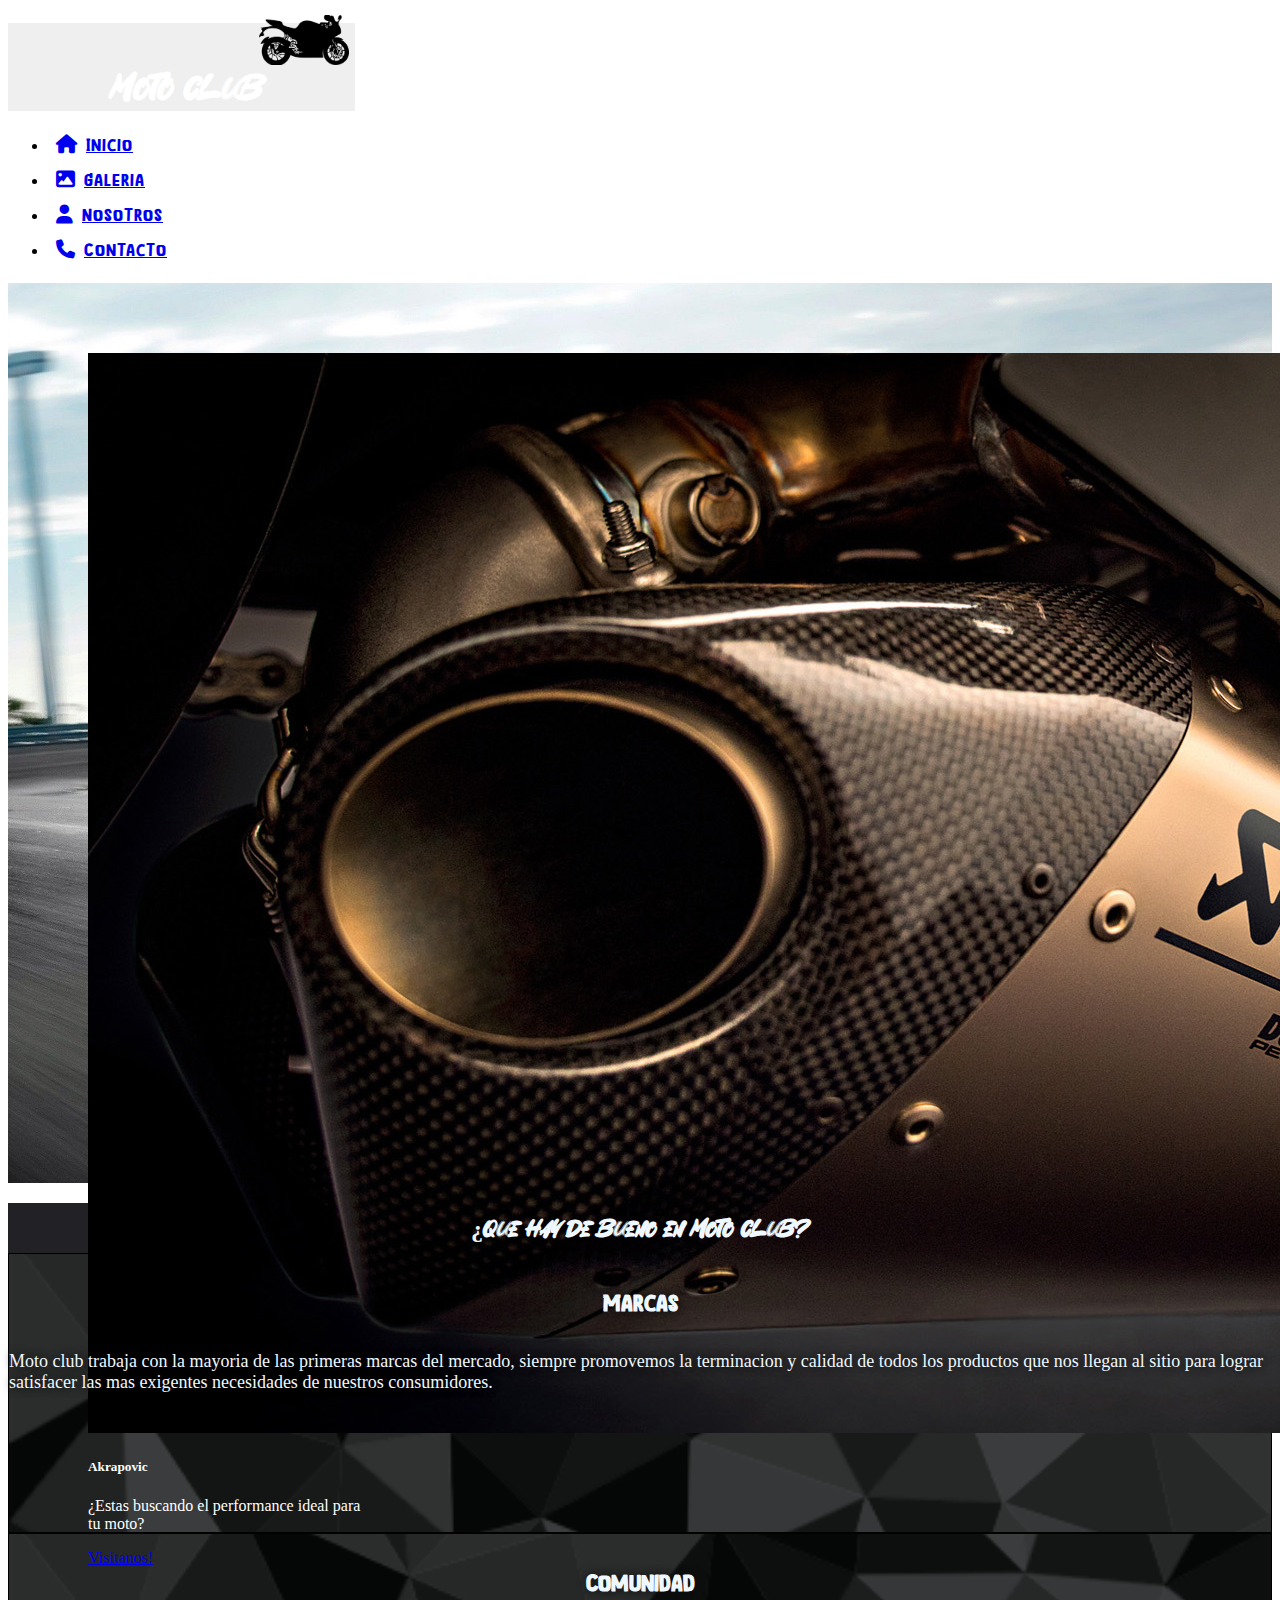
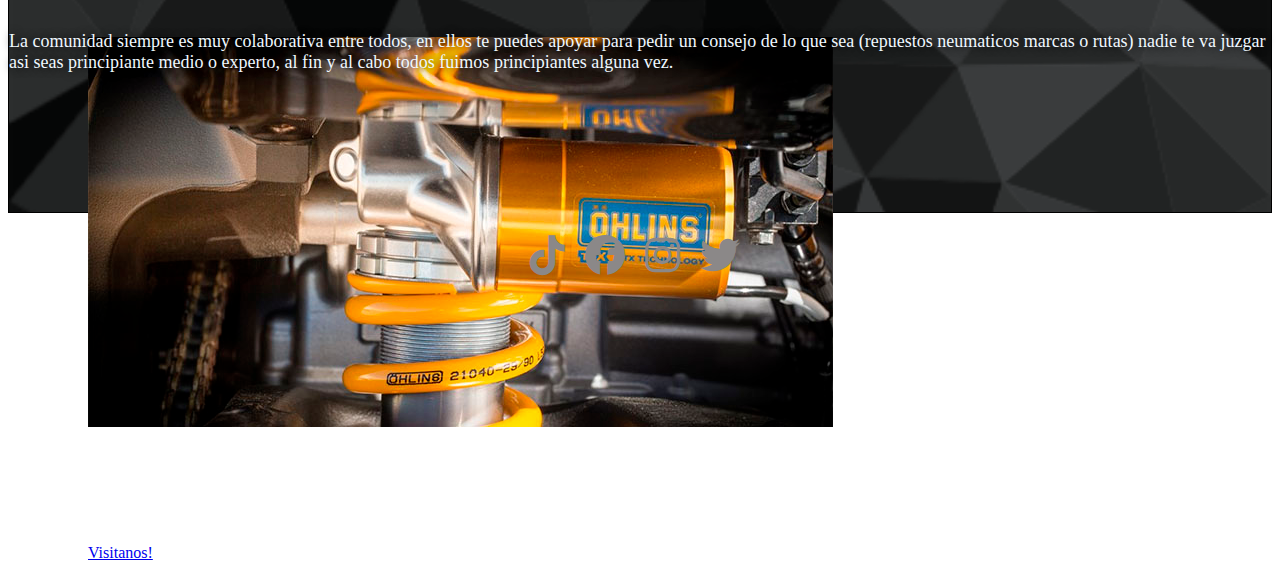
<file: index.html>
<!DOCTYPE html>
<html lang="es">
<head>
    <meta charset="UTF-8">
    <meta http-equiv="X-UA-Compatible" content="IE=edge">
    <meta name="viewport" content="width=device-width, initial-scale=1.0">
    <link rel="stylesheet" href="https://cdnjs.cloudflare.com/ajax/libs/font-awesome/6.4.0/css/all.min.css">
    <link href="https://cdn.jsdelivr.net/npm/bootstrap@5.1.3/dist/css/bootstrap.min.css" rel="stylesheet" integrity="sha384-1BmE4kWBq78iYhFldvKuhfTAU6auU8tT94WrHftjDbrCEXSU1oBoqyl2QvZ6jIW3" crossorigin="anonymous">
    <link rel="stylesheet" href="./styles.css">
    <link rel="shortcut icon" href="./imagen/favicon.png" type="image/x-icon">
    <title>Moto Club</title>
</head>
<body>
    <section class="barranav">
        <nav class="navbar bg-dark navbar-dark">
            <div class="container-fluid">
                <button class="navbar-toggler" type="button" data-bs-toggle="collapse" data-bs-target="#collapsibleNavbar">
                    <span class="navbar-toggler-icon"><div class="engranaje"></div></span>
                    <strong>Moto Club</strong>
                </button>
                <div class="collapse navbar-collapse" id="collapsibleNavbar">
                    <ul class="navbar-nav">
                        <li class="nav-item">
                            <a class="nav-link" href="./index.html"><i class="fa-solid fa-house"></i>Inicio</a>
                        </li>
                        <li class="nav-item">
                            <a class="nav-link" href="./paginas/galeria.html"><i class="fa-solid fa-image"></i>Galeria</a>
                        </li>
                        <li class="nav-item">
                            <a class="nav-link" href="./paginas/nosotros.html"><i class="fa-solid fa-user"></i>Nosotros</a>
                        </li>
                        <li class="nav-item">
                            <a class="nav-link" href="./paginas/contactos.html"><i class="fa-solid fa-phone"></i>Contacto</a>
                        </li>
                    </ul>
                </div>
            </div>
        </nav>
    </section>

    <main>
        <section class="cards">
            <div class="card bg-dark" style="width: 18rem;">
                <img src="./imagen/akrapovic.jpg" class="card-img-top" alt="...">
                <div class="card-body">
                    <h5 class="card-title">Akrapovic</h5>
                    <p class="card-text">¿Estas buscando el performance ideal para tu moto?</p>
                    <a href="https://www.akrapovic.com/en" class="btn btn-primary">Visitanos!</a>
                </div>
            </div>
        </section>
        <section class="cards">
            <div class="card bg-dark" style="width: 18rem;">
                <img src="./imagen/ohlins-ttx.jpg" class="card-img-top" alt="...">
                <div class="card-body">
                    <h5 class="card-title">Ohlins</h5>
                    <p class="card-text">¿Estabilidad? Traccion? Creo que sabemos sobre eso</p>
                    <a href="https://www.ohlins.com/" class="btn btn-primary">Visitanos!</a>
                </div>
            </div>
        </section>
    </main>
    <h2>¿Que hay de bueno en Moto Club?</h2>
    <section class="titulo container-fluid">
        <div class="row">
            <div class="izq col-sm-6"><h3>Marcas</h3>Moto club trabaja con la mayoria de las primeras marcas del mercado, siempre promovemos la terminacion y calidad de todos los productos que nos llegan al sitio para lograr satisfacer las mas exigentes necesidades de nuestros consumidores.</div>
            <div class="der col-sm-6"><h3>Comunidad</h3>La comunidad siempre es muy colaborativa entre todos, en ellos te puedes apoyar para pedir un consejo de lo que sea (repuestos neumaticos marcas o rutas) nadie te va juzgar asi seas principiante medio o experto, al fin y al cabo todos fuimos principiantes alguna vez.</div>
        </div>

    </section>

    <footer class="bg-dark">
        <div>
            <a href="https://www.tiktok.com/es/"><i class="fa-brands fa-tiktok"></i></a>
            <a href="https://es-la.facebook.com/"><i class="fa-brands fa-facebook"></i></a>
            <a href="https://www.instagram.com/"><i class="fa-brands fa-instagram"></i></a>
            <a href="https://twitter.com/?lang=es"><i class="fa-brands fa-twitter"></i></a>
        </div>
    </footer>

    


    




    <script src="https://cdn.jsdelivr.net/npm/@popperjs/core@2.10.2/dist/umd/popper.min.js" integrity="sha384-7+zCNj/IqJ95wo16oMtfsKbZ9ccEh31eOz1HGyDuCQ6wgnyJNSYdrPa03rtR1zdB" crossorigin="anonymous"></script>
    <script src="https://cdn.jsdelivr.net/npm/bootstrap@5.1.3/dist/js/bootstrap.min.js" integrity="sha384-QJHtvGhmr9XOIpI6YVutG+2QOK9T+ZnN4kzFN1RtK3zEFEIsxhlmWl5/YESvpZ13" crossorigin="anonymous"></script>
</body>
</html>
</file>
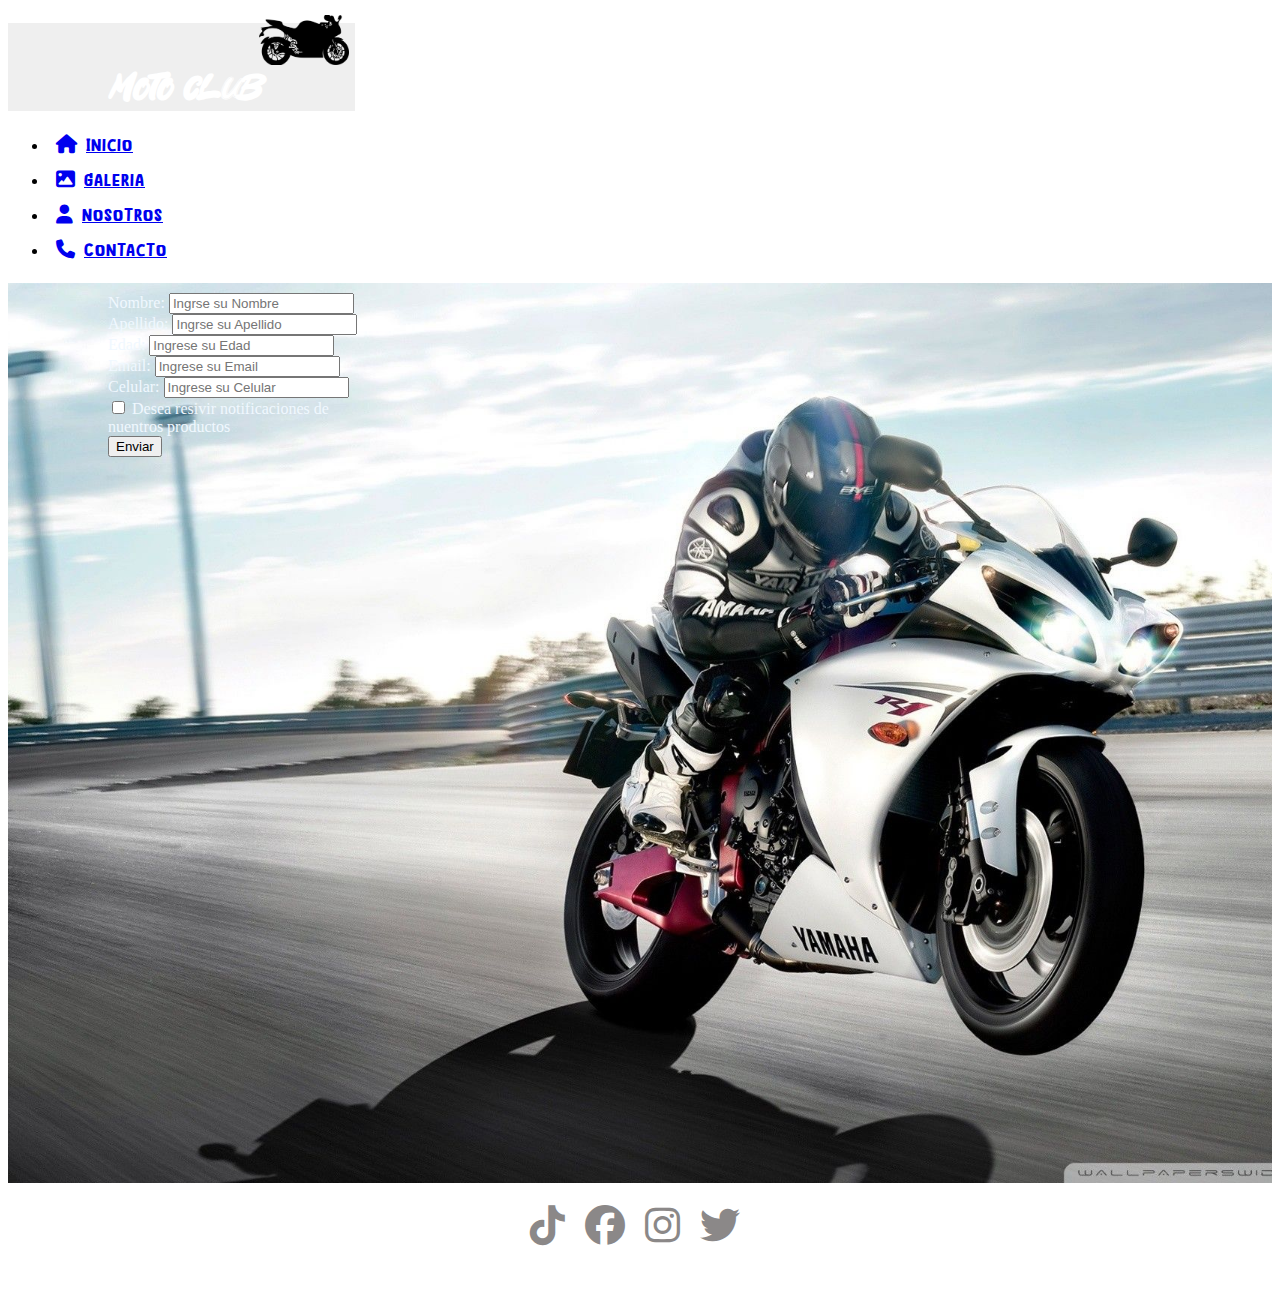
<file: paginas/contactos.html>
<!DOCTYPE html>
<html lang="es">
<head>
    <meta charset="UTF-8">
    <meta http-equiv="X-UA-Compatible" content="IE=edge">
    <meta name="viewport" content="width=device-width, initial-scale=1.0">
    <link rel="stylesheet" href="https://cdnjs.cloudflare.com/ajax/libs/font-awesome/6.4.0/css/all.min.css">
    <link href="https://cdn.jsdelivr.net/npm/bootstrap@5.1.3/dist/css/bootstrap.min.css" rel="stylesheet" integrity="sha384-1BmE4kWBq78iYhFldvKuhfTAU6auU8tT94WrHftjDbrCEXSU1oBoqyl2QvZ6jIW3" crossorigin="anonymous">
    <link rel="stylesheet" href="../styles.css">
    <link rel="shortcut icon" href="../imagen/favicon.png" type="image/x-icon">
    <title>Moto Club</title>
</head>
<body>
    <section class="barranav">
        <nav class="navbar bg-dark navbar-dark">
            <div class="container-fluid">
                <button class="navbar-toggler" type="button" data-bs-toggle="collapse" data-bs-target="#collapsibleNavbar">
                    <span class="navbar-toggler-icon"><div class="engranaje"></div></span>
                    <strong>Moto Club</strong>
                </button>
                <div class="collapse navbar-collapse" id="collapsibleNavbar">
                    <ul class="navbar-nav">
                        <li class="nav-item">
                            <a class="nav-link" href="../index.html"><i class="fa-solid fa-house"></i>Inicio</a>
                        </li>
                        <li class="nav-item">
                            <a class="nav-link" href="./galeria.html"><i class="fa-solid fa-image"></i>Galeria</a>
                        </li>
                        <li class="nav-item">
                            <a class="nav-link" href="./nosotros.html"><i class="fa-solid fa-user"></i>Nosotros</a>
                        </li>
                        <li class="nav-item">
                            <a class="nav-link" href="./contactos.html"><i class="fa-solid fa-phone"></i>Contacto</a>
                        </li>
                    </ul>
                </div>
            </div>
        </nav>
    </section>

<main>
      <div class="registro bg-dark">
          <form action="/action_page.php">
              <div class="mb-3 mt-3">
                  <label for="name" class="form-label">Nombre:</label>
                  <input type="name" class="form-control" id="name" placeholder="Ingrse su Nombre" name="name">
              </div>
              <div class="mb-3 mt-3">
                  <label for="name" class="form-label">Apellido:</label>
                  <input type="name" class="form-control" id="name" placeholder="Ingrse su Apellido" name="name">
              </div>
              <div class="mb-3 mt-3">
                  <label for="number" class="form-label">Edad:</label>
                  <input type="number" class="form-control" id="number" placeholder="Ingrese su Edad" name="number">
              </div>
              <div class="mb-3 mt-3">
                  <label for="email" class="form-label">Email:</label>
                  <input type="email" class="form-control" id="email" placeholder="Ingrese su Email" name="email">
              </div>
              <div class="mb-3 mt-3">
                  <label for="name" class="form-label">Celular:</label>
                  <input type="name" class="form-control" id="name" placeholder="Ingrese su Celular" name="name">
              </div>
              <div class="form-check mb-3">
                  <label class="form-check-label">
                      <input class="form-check-input" type="checkbox" name="remember"> Desea resivir notificaciones de nuentros productos
                  </label>
              </div>
              <button type="submit" class="btn btn-primary">Enviar</button>
          </form>
      </div>
  </main>
    
  <footer class="bg-dark">
      <div>
          <a href="https://www.tiktok.com/es/"><i class="fa-brands fa-tiktok"></i></a>
          <a href="https://es-la.facebook.com/"><i class="fa-brands fa-facebook"></i></a>
          <a href="https://www.instagram.com/"><i class="fa-brands fa-instagram"></i></a>
          <a href="https://twitter.com/?lang=es"><i class="fa-brands fa-twitter"></i></a>
        </div>
  </footer>


    




    <script src="https://cdn.jsdelivr.net/npm/@popperjs/core@2.10.2/dist/umd/popper.min.js" integrity="sha384-7+zCNj/IqJ95wo16oMtfsKbZ9ccEh31eOz1HGyDuCQ6wgnyJNSYdrPa03rtR1zdB" crossorigin="anonymous"></script>
    <script src="https://cdn.jsdelivr.net/npm/bootstrap@5.1.3/dist/js/bootstrap.min.js" integrity="sha384-QJHtvGhmr9XOIpI6YVutG+2QOK9T+ZnN4kzFN1RtK3zEFEIsxhlmWl5/YESvpZ13" crossorigin="anonymous"></script>
</body>
</html>
</file>
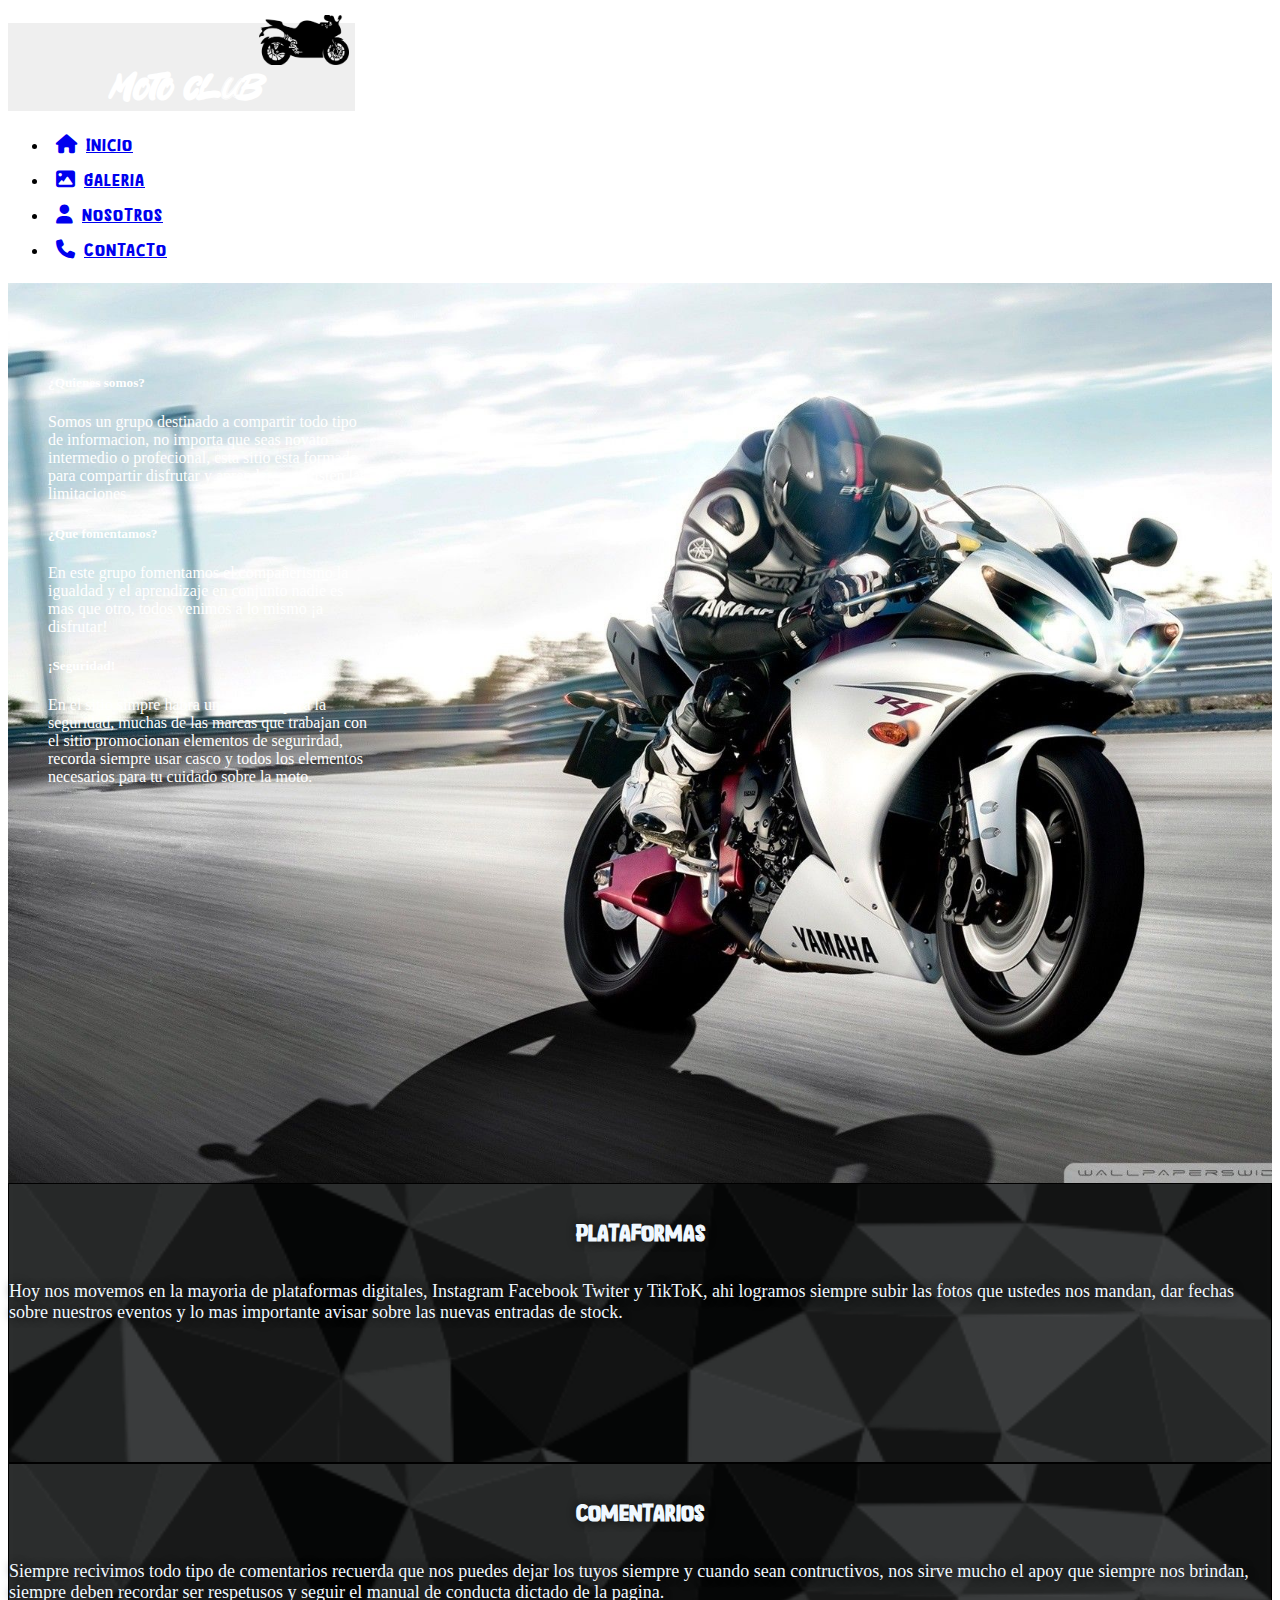
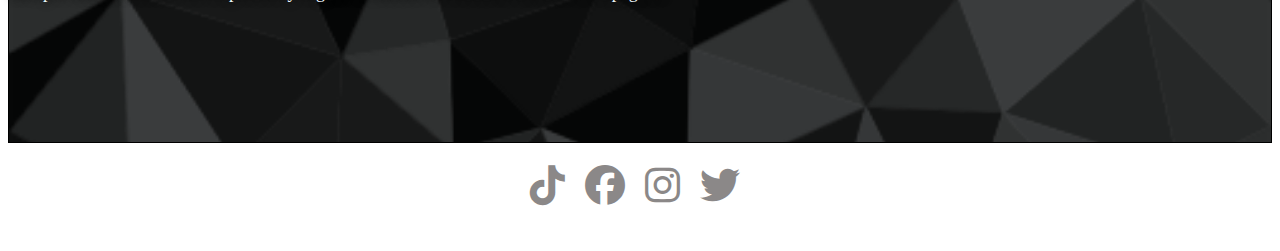
<file: paginas/nosotros.html>
<!DOCTYPE html>
<html lang="es">
<head>
    <meta charset="UTF-8">
    <meta http-equiv="X-UA-Compatible" content="IE=edge">
    <meta name="viewport" content="width=device-width, initial-scale=1.0">
    <link rel="stylesheet" href="https://cdnjs.cloudflare.com/ajax/libs/font-awesome/6.4.0/css/all.min.css">
    <link href="https://cdn.jsdelivr.net/npm/bootstrap@5.1.3/dist/css/bootstrap.min.css" rel="stylesheet" integrity="sha384-1BmE4kWBq78iYhFldvKuhfTAU6auU8tT94WrHftjDbrCEXSU1oBoqyl2QvZ6jIW3" crossorigin="anonymous">
    <link rel="stylesheet" href="../styles.css">
    <link rel="shortcut icon" href="../imagen/favicon.png" type="image/x-icon">
    <title>Moto Club</title>
</head>
<body>
    <section class="barranav">
        <nav class="navbar bg-dark navbar-dark">
            <div class="container-fluid">
                <button class="navbar-toggler" type="button" data-bs-toggle="collapse" data-bs-target="#collapsibleNavbar">
                    <span class="navbar-toggler-icon"><div class="engranaje"></div></span>
                    <strong>Moto Club</strong>
                </button>
                <div class="collapse navbar-collapse" id="collapsibleNavbar">
                    <ul class="navbar-nav">
                        <li class="nav-item">
                            <a class="nav-link" href="../index.html"><i class="fa-solid fa-house"></i>Inicio</a>
                        </li>
                        <li class="nav-item">
                            <a class="nav-link" href="./galeria.html"><i class="fa-solid fa-image"></i>Galeria</a>
                        </li>
                        <li class="nav-item">
                            <a class="nav-link" href="./nosotros.html"><i class="fa-solid fa-user"></i>Nosotros</a>
                        </li>
                        <li class="nav-item">
                            <a class="nav-link" href="./contactos.html"><i class="fa-solid fa-phone"></i>Contacto</a>
                        </li>
                    </ul>
                </div>
            </div>
        </nav>
    </section>

<main>
    <div class="info">
        <section class="cards">
            <div class="card bg-dark" style="width: 20rem;">
                <div class="card-body">
                    <h5 class="card-title">¿Quienes somos?<div class="spinner-border text-danger"></div></h5>
                    <p class="card-text">Somos un grupo destinado a compartir todo tipo de informacion, no importa que seas novato intermedio o profecional, esta sitio esta formado para compartir disfrutar y aprender, no existen las limitaciones</p>
                    <h5 class="card-title">¿Que fomentamos?<div class="spinner-border text-danger"></div></h5>
                    <p class="card-text">En este grupo fomentamos el compañerismo la igualdad y el aprendizaje en conjunto nadie es mas que otro, todos venimos a lo mismo ¡a disfrutar!</p>
                    <h5 class="card-title">¡Seguridad!<div class="spinner-border text-danger"></div></h5>
                    <p class="card-text">En el sitio simpre habra un apartado para la seguridad, muchas de las marcas que trabajan con el sitio promocionan elementos de segurirdad, recorda siempre usar casco y todos los elementos necesarios para tu cuidado sobre la moto.</p>    
                </div>
            </div>
        </section>    
    </div>
</main>

<section class="titulo container-fluid">
    <div class="row">
        <div class="izq2 col-sm-6"><h3>Plataformas</h3>Hoy nos movemos en la mayoria de plataformas digitales, Instagram Facebook Twiter y TikToK, ahi logramos siempre subir las fotos que ustedes nos mandan, dar fechas sobre nuestros eventos y lo mas importante avisar sobre las nuevas entradas de stock.</div>
        <div class="der2 col-sm-6"><h3>Comentarios</h3>Siempre recivimos todo tipo de comentarios recuerda que nos puedes dejar los tuyos siempre y cuando sean contructivos, nos sirve mucho el apoy que siempre nos brindan, siempre deben recordar ser respetusos y seguir el manual de conducta dictado de la pagina.</div>
    </div>
</section>


<footer class="bg-dark">
    <div>
        <a href="https://www.tiktok.com/es/"><i class="fa-brands fa-tiktok"></i></a>
        <a href="https://es-la.facebook.com/"><i class="fa-brands fa-facebook"></i></a>
        <a href="https://www.instagram.com/"><i class="fa-brands fa-instagram"></i></a>
        <a href="https://twitter.com/?lang=es"><i class="fa-brands fa-twitter"></i></a>
    </div>
</footer>





    <script src="https://cdn.jsdelivr.net/npm/@popperjs/core@2.10.2/dist/umd/popper.min.js" integrity="sha384-7+zCNj/IqJ95wo16oMtfsKbZ9ccEh31eOz1HGyDuCQ6wgnyJNSYdrPa03rtR1zdB" crossorigin="anonymous"></script>
    <script src="https://cdn.jsdelivr.net/npm/bootstrap@5.1.3/dist/js/bootstrap.min.js" integrity="sha384-QJHtvGhmr9XOIpI6YVutG+2QOK9T+ZnN4kzFN1RtK3zEFEIsxhlmWl5/YESvpZ13" crossorigin="anonymous"></script>
</body>
</html>
</file>
<file: styles.css>
/* FUENTES */
@font-face {
  font-family: april;
  src: url(./fuentes/April\ Easter.ttf);
}
@font-face {
  font-family: autodex;
  src: url(./fuentes/Autodex.otf);
}
@font-face {
  font-family: bad;
  src: url(./fuentes/BadRascal_PERSONAL_USE_ONLY.otf);
}
/* FUENTES */
/* BARRA DE NAVEGACION */
.navbar-toggler {
  border: none;
  margin-top: 15px;
  font-size: 28px;
}

.navbar-toggler:focus {
  box-shadow: none;
}

.barranav strong {
  margin-left: 10px;
  font-family: autodex;
  font-size: 35px;
  color: white;
}

.navbar-toggler-icon {
  margin-bottom: 12px;
}

.barranav i {
  margin: 8px;
  font-size: 19px;
}

.barranav a {
  font-family: april;
  letter-spacing: 1px;
}

.engranaje {
  height: 50px;
  width: 90px;
  background-image: url(imagen/motorcycle-3699139.png);
  background-size: cover;
  background-position: center;
  margin-top: -9px;
  margin-left: 245px;
  display: flex;
  animation-name: moto;
  animation-iteration-count: infinite;
  animation-duration: 1.5s;
  animation-delay: 2s;
  animation-direction: alternate;
}

@keyframes moto {
  0% {
    opacity: 0;
  }
  100% {
    opacity: 1;
  }
}
/* BARRA DE NAVEGACION */
/* MENU */
main {
  height: 100vh;
  background-image: url(./imagen/fondo\ de\ menu.jpg);
  background-position: center;
  background-size: cover;
}

.cards {
  margin-left: 80px;
  padding-top: 70px;
  display: flex;
}

.cards p {
  color: white;
}

.cards h5 {
  color: white;
}

h2 {
  height: 50px;
  line-height: 50px;
  font-family: autodex;
  text-align: center;
  background-color: rgb(34, 33, 37);
  color: aliceblue;
  margin-bottom: 0;
}

.izq {
  background-color: rgb(139, 136, 136);
  background-image: url(./imagen/foto\ prueba.png);
  background-position: center;
  background-size: cover;
  height: 278px;
  border: solid black 1px;
  font-size: 18px;
  color: aliceblue;
  text-shadow: rgb(12, 12, 12) 1px 0 10px;
}

.der {
  background-color: rgb(139, 136, 136);
  background-image: url(./imagen/foto\ prueba.png);
  background-position: center;
  background-size: cover;
  height: 278px;
  border: solid black 1px;
  font-size: 18px;
  color: aliceblue;
  text-shadow: rgb(12, 12, 12) 1px 0 10px;
}

h3 {
  font-family: april;
  text-align: center;
  line-height: 55px;
}

/* MENU */
/* FOOTER */
footer {
  height: 100px;
}

footer div {
  text-align: center;
  padding-top: 20px;
  font-size: 40px;
}

footer a {
  letter-spacing: 10px;
  color: rgb(139, 136, 136);
  box-shadow: 1 1 1 1 1;
}

footer a:hover {
  color: aliceblue;
}

/* FOOTER */
/* GALERIA */
.galeria {
  height: 100vh;
  width: 100%;
  background-image: url(./imagenes/motorbike-gbeef999bf_1280.jpg);
  background-position: center;
  background-size: cover;
  display: grid;
  grid-template-columns: 1fr 1fr 1fr 1fr 1fr 1fr;
  grid-template-rows: 1fr 1fr 1fr;
  grid-gap: 6px;
}

.img {
  background-color: aquamarine;
}

.img1 {
  background-image: url(./imagen/016ffa83-d61f-4f5b-ada9-1d76b3a72329.jpeg);
  background-position: center;
  background-size: cover;
}

.img2 {
  background-image: url(./imagen/5365_Honda-CBR1000RR-YM17-8428-1046x616.jpg);
  background-position: center;
  background-size: cover;
}

.img3 {
  background-image: url(./imagen/BMW-S1000-RR-2023-lateral.jpg);
  background-position: center;
  background-size: cover;
}

.img4 {
  background-image: url(./imagen/h2r.jpg);
  background-position: center;
  background-size: cover;
  grid-column: 4/6;
  grid-row: 1/2;
}

.img5 {
  background-image: url(./imagen/2022-Yamaha-YZF1000R1SPL-EU-Detail-001-03.jpg);
  background-position: center;
  background-size: cover;
}

.img6 {
  background-image: url(./imagen/Honda-CBR1000RR-R-2024-render.jpg);
  background-position: center;
  background-size: cover;
}

.img7 {
  background-image: url(./imagen/Kawasaki_Ninja_ZX-10_ABS.jpg);
  background-position: center;
  background-size: cover;
}

.img8 {
  background-image: url(./imagen/HONDA-CBR1000RR-R-FIREBLADE-2022-30-ANIVERSARIO.jpg);
  background-position: center;
  background-size: cover;
  grid-column: 2/4;
  grid-row: 2/3;
}

.img9 {
  background-image: url(./imagen/KTM-1290-Super-Duke-RR-2023-diagonal.jpg);
  background-position: center;
  background-size: cover;
}

.img10 {
  background-image: url(./imagen/cb1fb5652521eb5c61d40f27f27cd65c.jpg);
  background-position: center;
  background-size: cover;
}

.img11 {
  background-image: url(./imagen/motos-naked.jpg);
  background-position: center;
  background-size: cover;
}

.img12 {
  background-image: url(./imagen/s1000rr.jpg);
  background-position: center;
  background-size: cover;
}

.img13 {
  background-image: url(./imagen/Yamaha-R1M-2022-21-1200x675.jpg);
  background-position: center;
  background-size: cover;
}

.img14 {
  background-image: url(./imagen/zx10\ new\ gen.jpg);
  background-position: center;
  background-size: cover;
}

.img15 {
  background-image: url(./imagen/BMW-S-1000-RR\ \(30\).jpg);
  background-position: center;
  background-size: cover;
  grid-column: 4/6;
  grid-row: 3/4;
}

/* GALERIA */
/* MENU DE CONTACTO */
div.registro {
  width: 250px;
  margin-left: 90px;
  padding: 10px;
}

.registro label {
  color: aliceblue;
}

/* MENU DE CONTACTO */
/* NOSTROS */
.info {
  margin-left: -40px;
}

.spinner-border {
  margin-left: 10px;
}

.izq2 {
  background-color: rgb(139, 136, 136);
  background-image: url(./imagen/foto\ prueba.png);
  background-position: center;
  background-size: cover;
  height: 278px;
  border: solid black 1px;
  font-size: 18px;
  color: aliceblue;
  text-shadow: rgb(12, 12, 12) 1px 0 10px;
}

.der2 {
  background-color: rgb(139, 136, 136);
  background-image: url(./imagen/foto\ prueba.png);
  background-position: center;
  background-size: cover;
  height: 278px;
  border: solid black 1px;
  font-size: 18px;
  color: aliceblue;
  text-shadow: rgb(12, 12, 12) 1px 0 10px;
}

/* NOSOTROS */
/* MEDIAQUERIS */
@media only screen and (max-width: 480px) {
  .galeria {
    height: 100vh;
    grid-template-columns: 1fr 1fr;
    grid-template-rows: auto;
  }
}/*# sourceMappingURL=styles.css.map */
</file>
